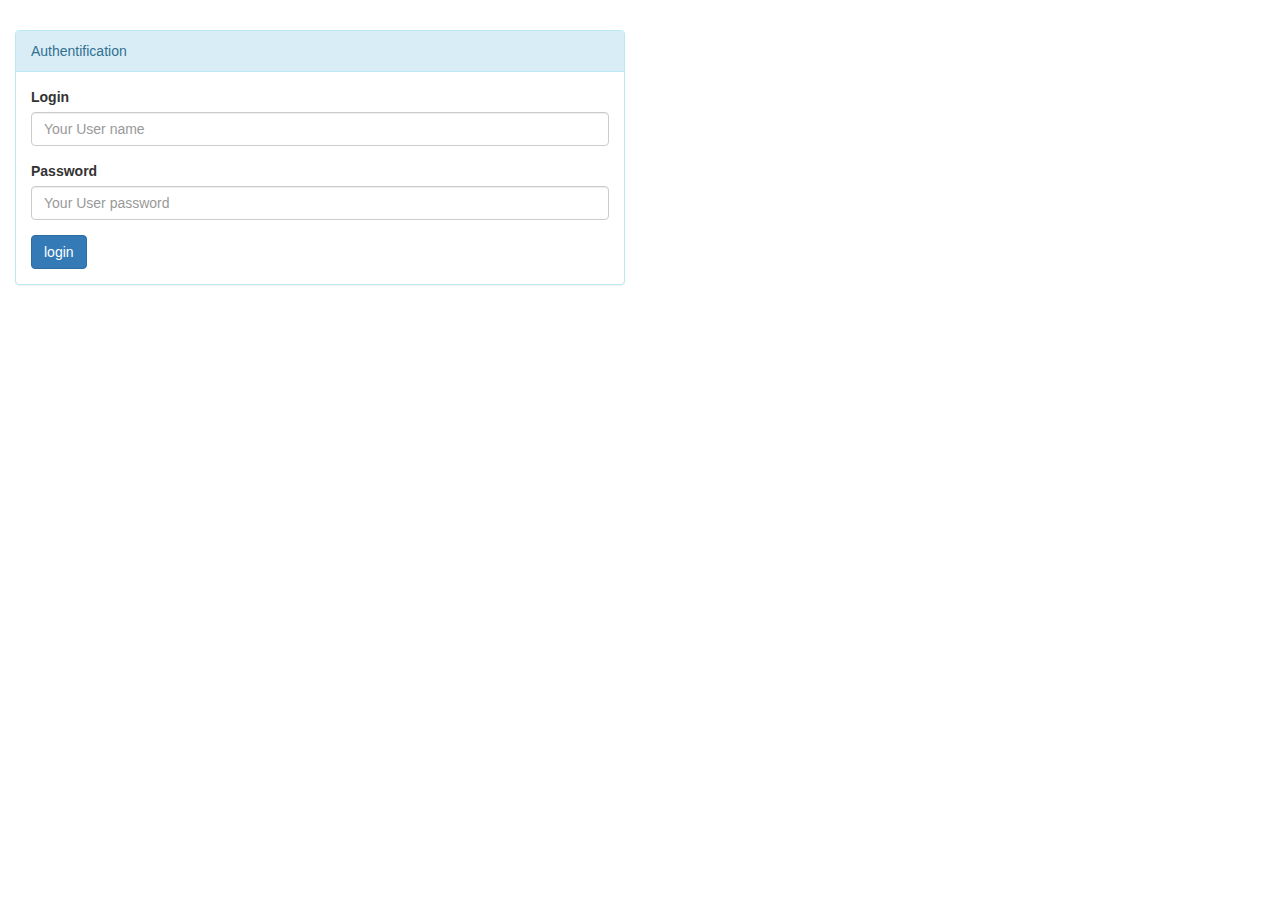
<file: Spring-AngularJS-/Neptune/src/main/resources/templates/login.html>
<!DOCTYPE html>
<html xmlns:th="http://www.thymeleaf.org">
<head>
<meta charset="UTF-8" />
<title>Authentification</title>
<link rel="stylesheet" type="text/css"
	href="../static/bootstrap-3.3.6-dist/css/bootstrap.min.css"
	th:href="@{css/bootstrap.min.css}" />
	
	
<link rel="stylesheet" type="text/css"
	href="../static/css/style.css"
	th:href="@{css/style.css}" />
</head>
<body>
	<div class="col-md-6 col-sm-6 spacer">
		<div class="panel panel-info">
			<div class="panel-heading">Authentification</div>
			<div class="panel-body">
				<form th:action="@{/login}" method="post">
					<div class="form-group">
						<label class="control-label">Login</label> 
						<input class="form-control" type="text" name="username" placeholder="Your User name" />
					</div>
					<div class="form-group">
						<label class="control-label"> Password</label> 
						<input class="form-control" type="password" name="password" placeholder="Your User password"/>
					</div>
					<div>
						<input class="btn btn-primary" type="submit" value="login" />
					</div>
				</form>
			</div>
		</div>
	</div>
</body>
</html>
</file>
